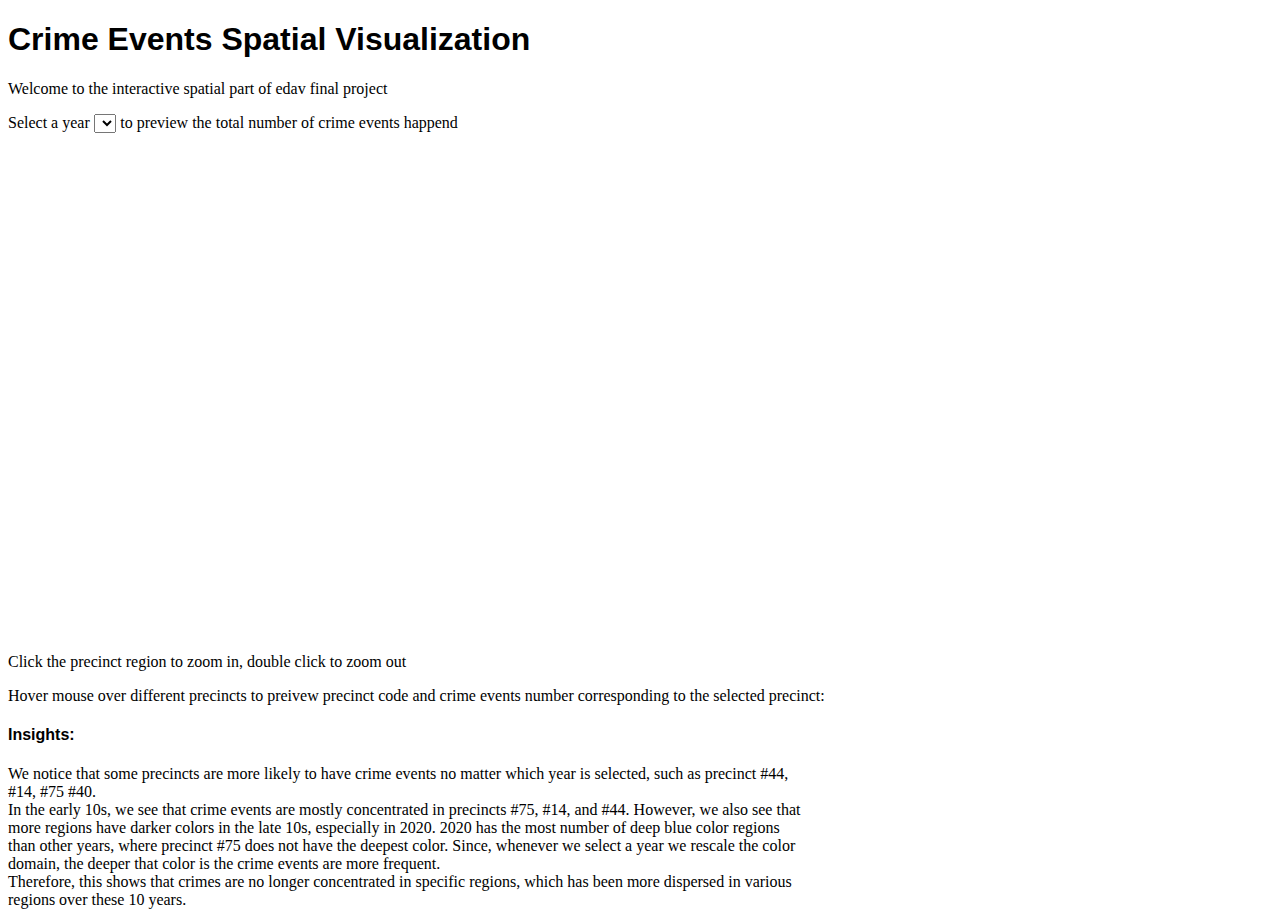
<file: mapVisualization.html>
<!DOCTYPE html>
<meta charset="utf-8">
<html>
<!-- Load d3.js -->
<script src="https://d3js.org/d3.v4.js"></script>
<script src="https://d3js.org/d3-scale-chromatic.v1.min.js"></script>
<script src="https://d3js.org/d3-geo-projection.v2.min.js"></script>
<link rel="stylesheet" href="styles/mapStyle.css">

<style>
    body,
    h1,
    h2,
    h3,
    h4,
    h5 {
        font-family: "Raleway", sans-serif
    }
</style>

<header>
    <h1><b>Crime Events Spatial Visualization</b></h1>
    <p>Welcome to the interactive spatial part of edav final project</p>
</header>


<!-- Create an element where the map will take place -->
<div id='map'>

    <label>Select a year </label>
    <select id="year"></select>
    <label>to preview the total number of crime events happend</label>
    <div>
        <svg id="my_dataviz" width="800" height="500"></svg>
    </div>
    <p>Click the precinct region to zoom in, double click to zoom out</p>

    <p>Hover mouse over different precincts to preivew precinct code and crime events number corresponding to the selected precinct:</p>
</div>
<div id='conslusion' style='width: 800px'>
    <h4><b>Insights:</b></h4>
    <text class='insights'>
We notice that some precincts are more likely to have crime events no matter which year is selected, such as precinct #44, #14, #75 #40. 
<br>In the early 10s, we see that crime events are mostly concentrated in precincts #75, #14, and #44. However, we also see that more regions have darker colors in the late 10s, especially in 2020. 2020 has the most number of deep blue color regions than other years, where precinct #75 does not have the deepest color. Since, whenever we select a year we rescale the color domain, the deeper that color is the crime events are more frequent. 
<br>Therefore, this shows that crimes are no longer concentrated in specific regions, which has been more dispersed in various regions over these 10 years.
</text>
</div>

<script>
    // overall data
    var overall = {
            "14": 179971,
            "75": 176046,
            "44": 165166,
            "40": 151858,
            "73": 141278,
            "46": 128498,
            "43": 126364,
            "52": 121176,
            "25": 115660,
            "103": 107070,
            "113": 100044,
            "115": 96412,
            "79": 93609,
            "120": 92843,
            "47": 92565,
            "41": 91581,
            "67": 91267,
            "48": 90399,
            "42": 86669,
            "114": 81897,
            "83": 81256,
            "32": 79739,
            "77": 79695,
            "110": 78834,
            "5": 77949,
            "23": 76108,
            "34": 73243,
            "18": 71902,
            "70": 71643,
            "28": 71381,
            "33": 70995,
            "109": 68303,
            "71": 67333,
            "13": 67019,
            "60": 65417,
            "81": 63603,
            "1": 62532,
            "84": 62227,
            "105": 61285,
            "102": 58483,
            "6": 56461,
            "30": 55743,
            "104": 55178,
            "90": 54161,
            "9": 54005,
            "72": 53442,
            "49": 51129,
            "106": 50653,
            "101": 48353,
            "7": 46657,
            "19": 44955,
            "122": 43961,
            "61": 43651,
            "10": 43448,
            "107": 43429,
            "45": 42811,
            "69": 40934,
            "24": 40089,
            "26": 39808,
            "108": 37619,
            "88": 37213,
            "62": 36319,
            "68": 33896,
            "112": 33118,
            "63": 32936,
            "50": 30688,
            "76": 29891,
            "20": 29680,
            "100": 27437,
            "78": 27258,
            "17": 26192,
            "66": 25864,
            "121": 24639,
            "111": 23171,
            "94": 22530,
            "123": 20145,
            "22": 6584,
            "27": 1
        }
        // Define color scale
    var color = d3.scaleLinear()
        .domain([1, 20])
        .clamp(true)
        .range(['#fff', '#409A99']);

    // The svg
    var svg = d3.select("svg"),
        width = +svg.attr("width"),
        height = +svg.attr("height");

    var centered;

    // add background
    svg.append('rect')
        .attr('class', 'background')
        .attr('width', width)
        .attr('height', height)

    // .on('click', clicked);

    // add layer
    var g = svg.append('g');

    var effectLayer = g.append('g')
        .classed('effect-layer', true);

    var mapLayer = g.append('g')
        .classed('map-layer', true)


    // ///////////////////////////////////////////////////////////


    // Map and projection

    var projection = d3.geoMercator()
        .center([-74.00, 40.71]) // GPS of location to zoom on
        .scale(50000) // This is like the zoom
        .translate([width / 2, height / 2])
    var path = d3.geoPath()
        .projection(projection);




    // Load internal data and boot
    //https://raw.githubusercontent.com/holtzy/D3-graph-gallery/master/DATA/world.geojson
    // http://data.beta.nyc//dataset/0ff93d2d-90ba-457c-9f7e-39e47bf2ac5f/resource/35dd04fb-81b3-479b-a074-a27a37888ce7/download/d085e2f8d0b54d4590b1e7d1f35594c1pediacitiesnycneighborhoods.geojson
    var features;
    d3.json('/dataMap/Police_Precincts.geojson', function(error, mapData) {
        features = mapData.features;
        console.log(features)
            // Update color scale domain based on data
        color.domain([0, d3.max(features, nameLength)]);

        // Draw each province as a path
        mapLayer.selectAll('path')
            .data(features)
            .enter().append('path')
            .attr('d', path)
            .attr('vector-effect', 'non-scaling-stroke')
            .style('fill', fillFn)
            .on("mouseover", mouseover)
            .on("mousemove", mousemove)
            .on("mouseleave", mouseleave)
            .on('click', clicked);
    });

    var dataLookup;
    d3.json('/dataMap/crimes.json', function(error, data) {
        dataLookup = data;
    });

    // Get province name
    function nameFn(d) {
        // console.log(d.properties .precinct)
        return d && d.properties ? d.properties.precinct : null;
    }

    var numberCrime2021 = []
        // Get province name length
    function nameLength(d) {
        var n = nameFn(d);
        // console.log(total_2018[n.toString()])
        return data[n.toString()];
    }

    // Get province color
    function fillFn(d) {
        return color(nameLength(d));
    }
    // *************************** functional data ***************************
    // Three function that change the tooltip when user hover / move / leave a cell
    var Tooltip = d3.select("#map")
        .append("div")
        .style("opacity", 0)
        .attr("class", "tooltip")
        // .style("right", '600px')



    var mouseover = function(d) {
        Tooltip
            .style("opacity", 1)
        d3.select(this)
            .style("stroke", "black")
            .style("opacity", 1)
    }
    var mousemove = function(d) {
        //   console.log(d)
        Tooltip
            .html("precinct number : " + d.properties.precinct + '</br>' +
                "crime events happened : " + data[d.properties.precinct])
            .style("left", (d3.mouse(this)[0] + 70) + "px")
            .style("top", (d3.mouse(this)[1]) + "px")
    }
    var mouseleave = function(d) {
        Tooltip
            .style("opacity", 1)
        d3.select(this)
            .style("stroke", "none")
            .style("opacity", 0.8)
    }

    // When clicked, zoom in , double click to zoom out

    function clicked(d) {
        var x, y, k;
        // Compute centroid of the selected path
        if (d && centered !== d) {
            var centroid = path.centroid(d);
            x = centroid[0];
            y = centroid[1];
            k = 4;
            centered = d;
        } else {
            x = width / 2;
            y = height / 2;
            k = 1;
            centered = null;
        }

        // Highlight the clicked province
        mapLayer.selectAll('path')
            .style('fill', function(d) {
                return centered && d === centered ? '#D5708B' : fillFn(d);
            });
        // Zoom
        g.transition()
            .duration(750)
            .attr('transform', 'translate(' + width / 2 + ',' + height / 2 + ')scale(' + k + ')translate(' + -x + ',' + -y + ')');

        Tooltip
            .style("opacity", 1)
        d3.select(this)
            .style("stroke", "black")
            .style("opacity", 1)
    }

    //***************** ***************** dropdown selection  ***************** *****************

    d3.select("select#year")
        .selectAll('myOptions')
        .data(["all years", 2010, 2011, 2012, 2013, 2014, 2015, 2016, 2017, 2018, 2019, 2020])
        .enter()
        .append('option')
        .text((d) => d.toString()) // text showed in the menu
        .attr("value", (d) => d.toString()) // corresponding value returned by the button

    var data = overall
    d3.select("select#year").on("change", (d) => {
        var selected = d3.select("select#year").property("value");

        update(selected);

    })

    function update(selected) {
        // var dataLookup = {
        //     '2018': total_2018,
        //     '2019': total_2019,
        //     '2020': total_2020,
        //     'all years': overall,

        // }
        data = dataLookup[selected];

        // update color 
        color.domain([0, d3.max(features, nameLength)]);

        mapLayer.selectAll('path')
            .style('fill', fillFn)

        color.domain([0, d3.max(features, nameLength)]);

        // Get province name
        function nameFn(d) {
            // console.log(d.properties .precinct)
            return d && d.properties ? d.properties.precinct : null;
        }

        var numberCrime2021 = []
            // Get province name length
        function nameLength(d) {
            var n = nameFn(d);
            // console.log(total_2018[n.toString()])
            return data[n.toString()];
        }

        // Get province color
        function fillFn(d) {
            return color(nameLength(d));
        }

    }
</script>

</html>
</file>
<file: styles/mapStyle.css>
@import url(https://fonts.googleapis.com/css?family=Open+Sans+Condensed:300|Josefin+Slab|Arvo|Lato|Vollkorn|Abril+Fatface|Old+Standard+TT|Droid+Sans|Lobster|Inconsolata|Montserrat|Playfair+Display|Karla|Alegreya|Libre+Baskerville|Merriweather|Lora|Archivo+Narrow|Neuton|Signika|Questrial|Fjalla+One|Bitter|Varela+Round);
.background {
    fill: #eee;
    pointer-events: all;
}

.map-layer {
    fill: #fff;
    stroke: #aaa;
}

.effect-layer {
    pointer-events: none;
}

.effect-layer text,
text.dummy-text {
    font-size: 12px;
}

*,
*::before,
*::after {
    box-sizing: border-box;
}

.select {
    width: 100%;
    min-width: 15ch;
    max-width: 30ch;
    border: 1px solid var(--select-border);
    border-radius: 0.25em;
    padding: 0.25em 0.5em;
    font-size: 1.25rem;
    cursor: pointer;
    line-height: 1.1;
    background-color: #fff;
    background-image: linear-gradient(to top, #f9f9f9, #fff 33%);
    align-items: center;
    position: relative;
}

.select:after {
    justify-self: end;
}

select:focus+.focus {
    position: absolute;
    top: -1px;
    left: -1px;
    right: -1px;
    bottom: -1px;
    border: 2px solid var(--select-focus);
    border-radius: inherit;
}

.tooltip {
    background-color: rgb(238, 238, 238);
    border: 2px solid;
    border-color: rgb(230, 220, 220);
    border-radius: 5px;
    padding: 5px;
    left: 660px;
    top: 265.125px;
    width: 300px;
}

text {
    right: 40%;
    font-size: 16px;
    font-family: Palatino;
}

label {
    font-size: 16px;
    font-family: Palatino;
}

p {
    font-size: 16px;
    font-family: Palatino;
}
</file>
